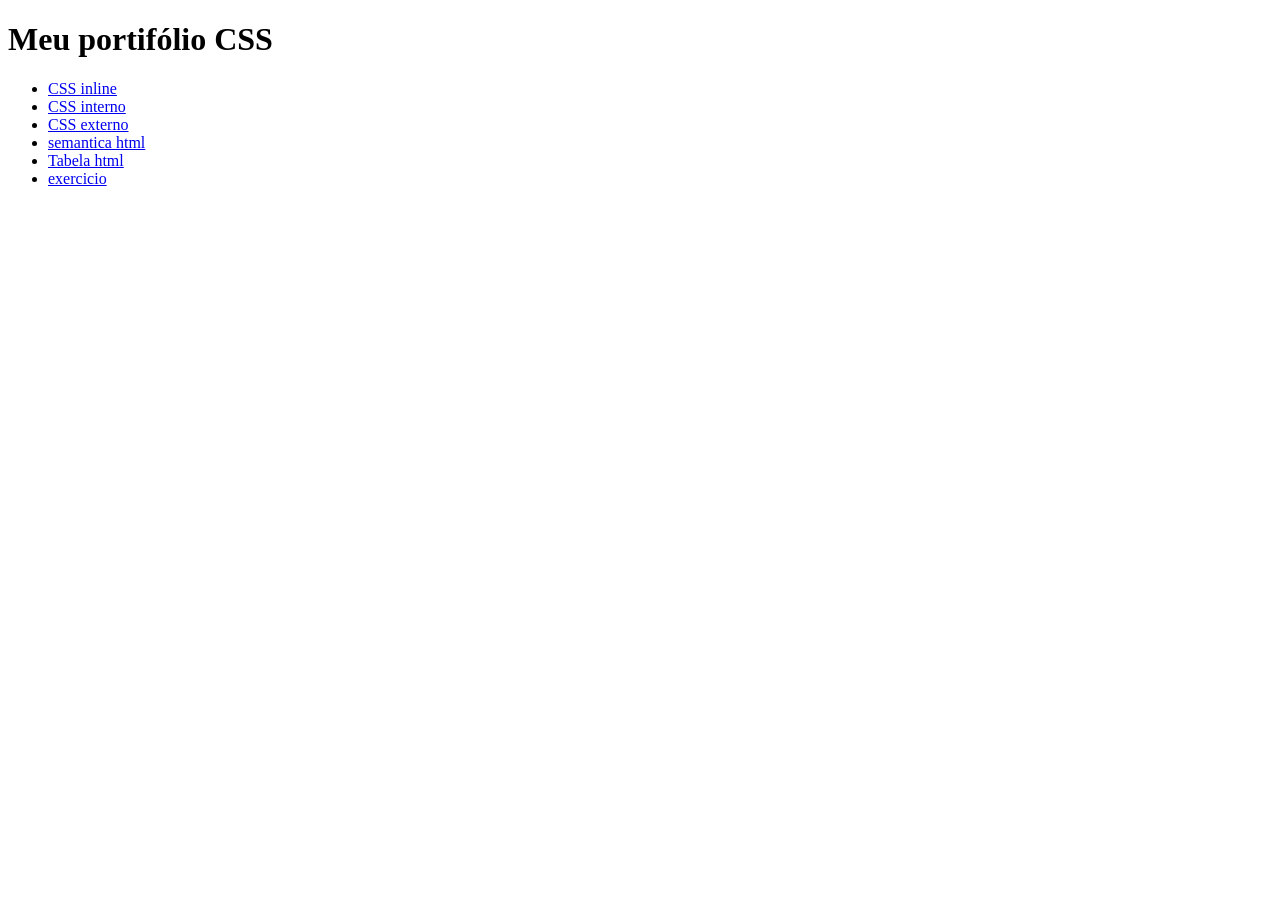
<file: index.html>
<!DOCTYPE html>
 <html lang="pt-BR">
  <head>
    <meta charset="UTF-8">
    <meta name="viewport" content="width=device-width, initial-scale=1.0">
    <title>Meu portfolio</title>
  </head>
  <body>
   <h1>Meu portifólio CSS</h1>
   <ul>
    <li><a href="html/css-inline/css_inline.html">CSS inline</a></li>
    <li><a href="html/css-interno/css_interno.html">CSS interno</a></li>
    <li><a href="html/css-externo/css_externo.html">CSS externo</a></li>
    <li><a href="html/semantico.html">semantica html</a></li>
    <li><a href="html/tabela.html">Tabela html</a></li>
    <li><a href="atividade_flex/atividade_flex.html">exercicio</a></li>
   </ul>
  </body>
 </html>
</file>
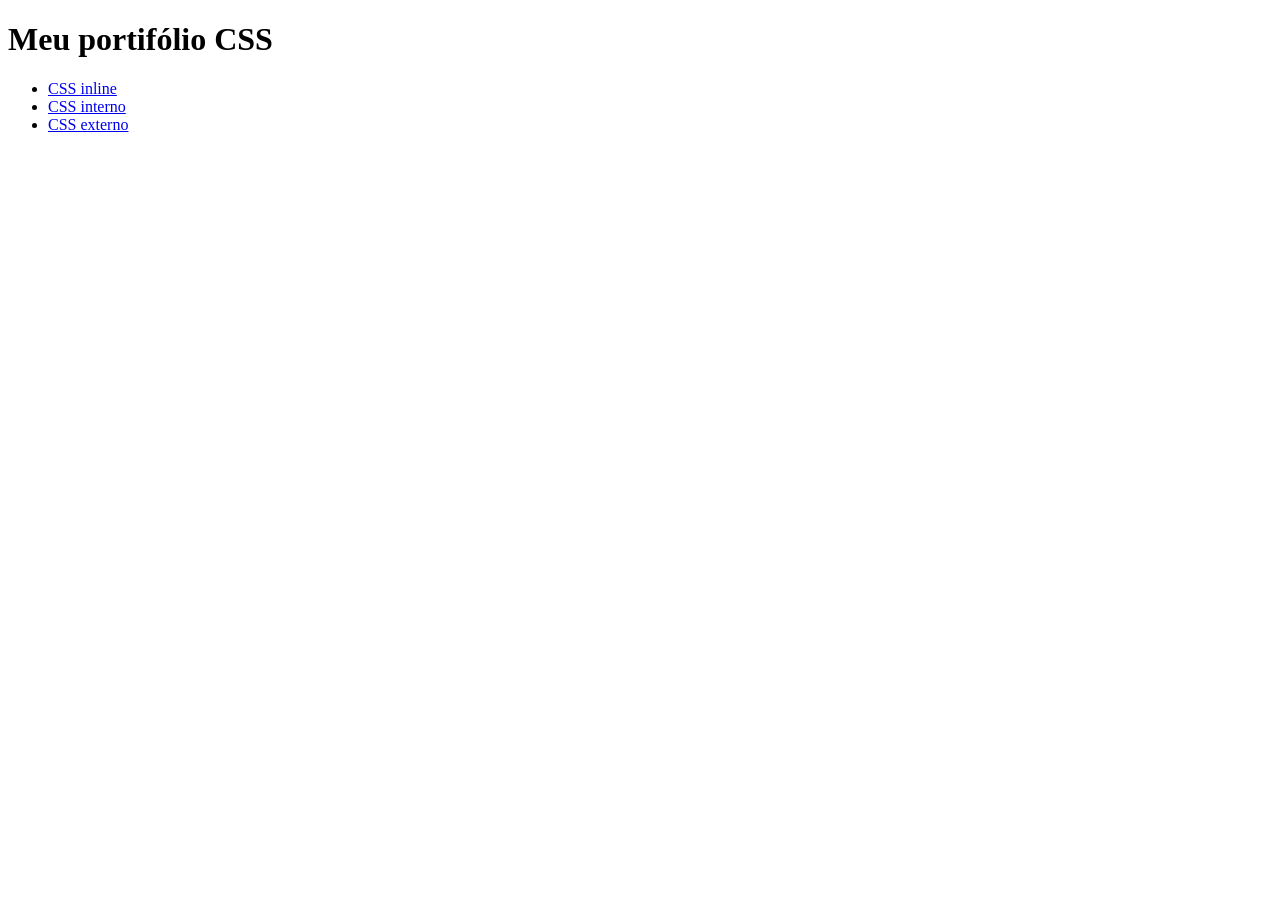
<file:  index.html>
<!DOCTYPE html>
 <html lang="pt-BR">
 <head>
    <meta charset="UTF-8">
    <meta name="viewport" content="width=device-width, initial-scale=1.0">
    <title>Meu portfolio</title>
 </head>
 <body>
    <h1>Meu portifólio CSS</h1>
   <ul>
    <li><a href="html/css-inline/css_inline.html">CSS inline</a></li>
   <li><a href="html/css-interno/css_interno.html">CSS interno</a></li>
   <li><a href="html/css-externo/css_externo.html">CSS externo</a></li>
   </ul>
 </body>
 </html>
</file>
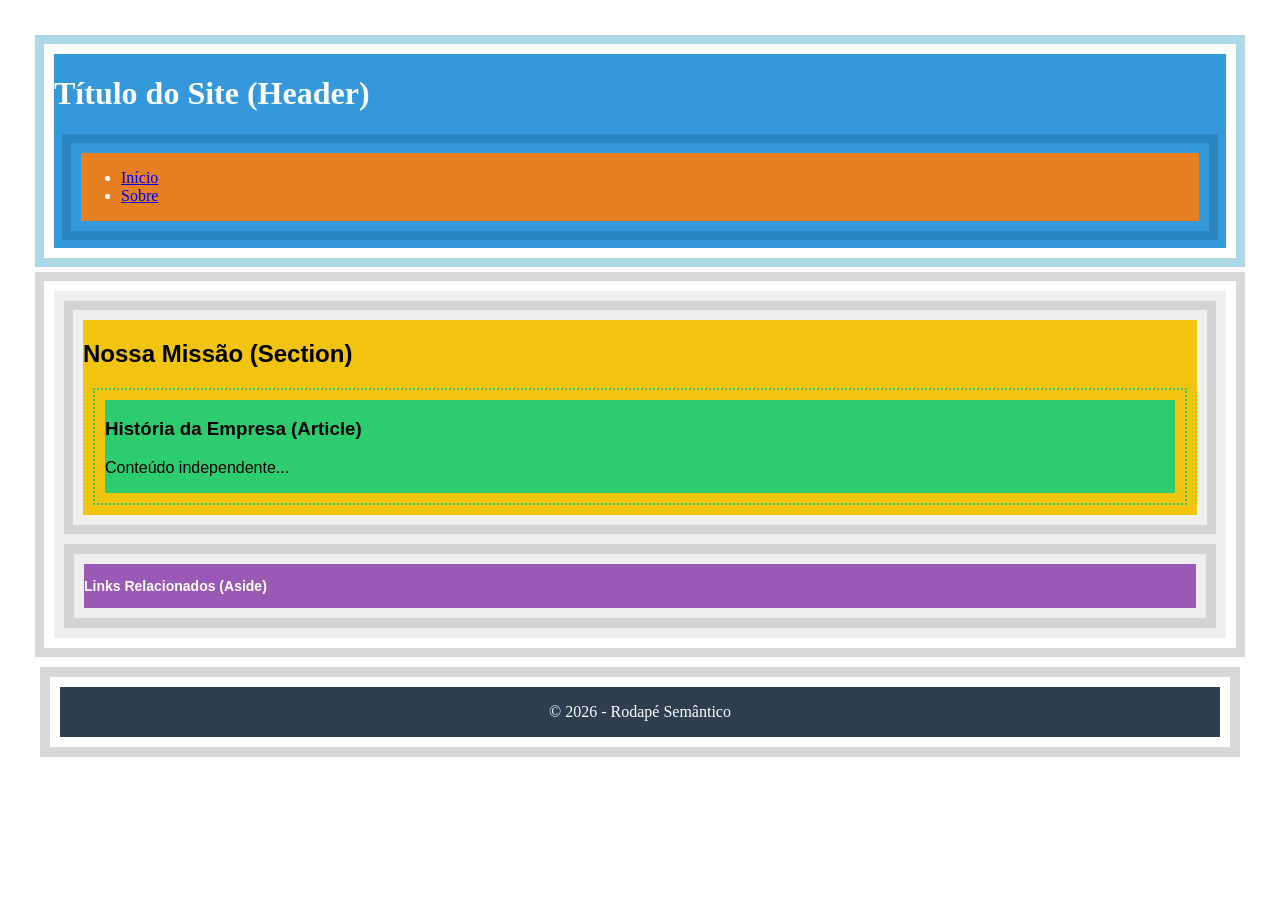
<file: html/semantico.html>
<!DOCTYPE html>
<html lang="pt-BR">
<head>
    <meta charset="UTF-8">
    <meta name="viewport" content="width=device-width, initial-scale=1.0">
    <title>Document</title>
    <link rel="stylesheet" href="../assets/css/semantica.css">
</head>
<body>
    <header>
        <h1>Título do Site (Header)</h1>
        <nav>
            <ul>
                <li><a href="#">Início</a></li>
                <li><a href="#">Sobre</a></li>
            </ul>
        </nav>
    </header>
    <main>
        <section>
            <h2>Nossa Missão (Section)</h2>
            <article>
                <h3>História da Empresa (Article)</h3>
                <p>Conteúdo independente...</p>
            </article>
        </section>
        <aside>
         <p> Links Relacionados (Aside)</p>   
        </aside>
    </main>
    <footer>
       <p> © 2026 - Rodapé Semântico</p> 
    </footer>
</body>
</html>
</file>
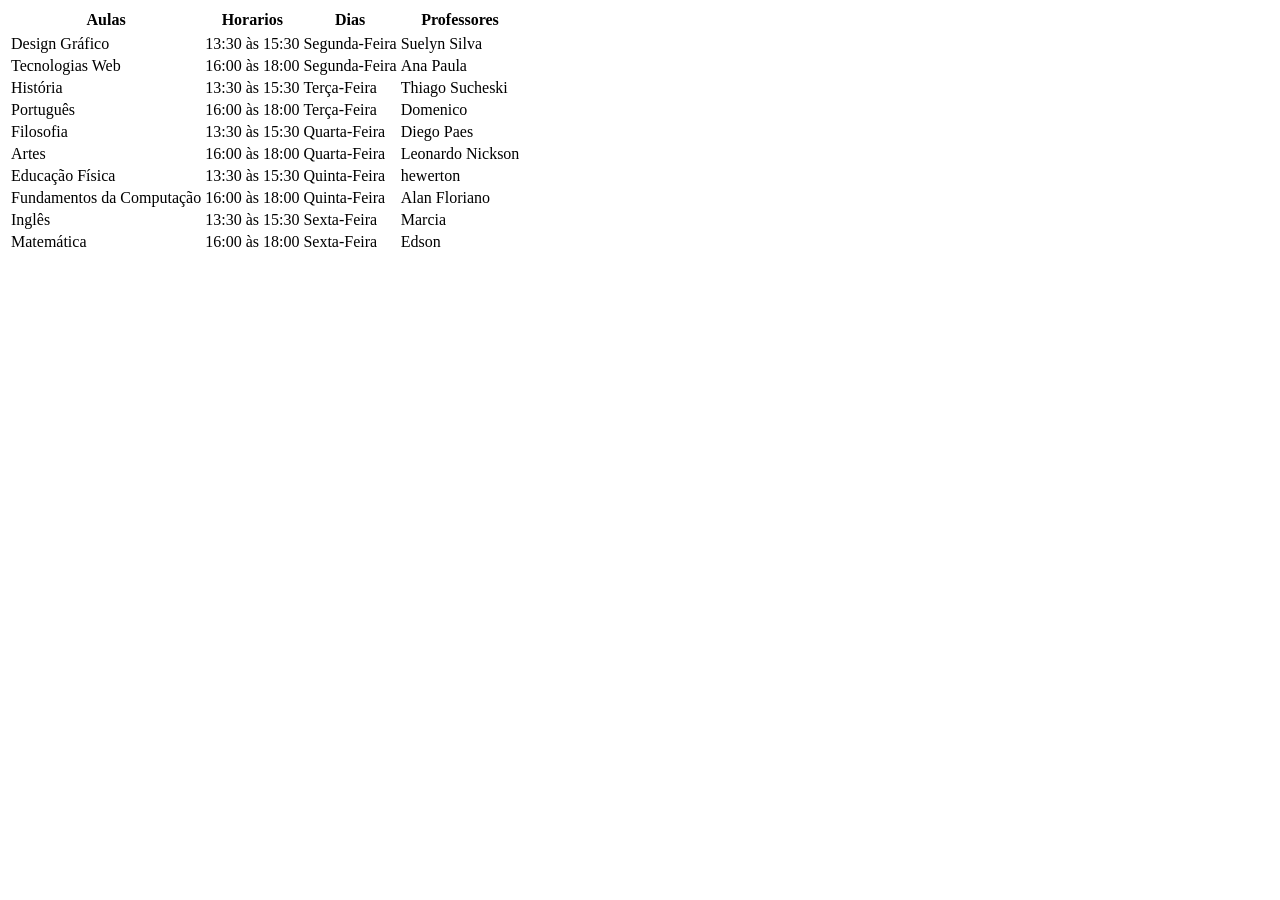
<file: html/tabela.html>
<!DOCTYPE html>
<html lang="pt-BR">
<head>
    <meta charset="UTF-8">
    <meta name="viewport" content="width=device-width, initial-scale=1.0">
    <title>Document</title>
</head>
<body>
    <table>
  <tr>
    <th>Aulas</th>
    <th>Horarios</th>
    <th>Dias</th>
    <th>Professores</th>
  </tr>
  <tr>
  </tr>
  <tr>
    <td>Design Gráfico</td>
    <td>13:30 às 15:30</td>
    <td>Segunda-Feira</td>
    <td>Suelyn Silva</td>
  </tr>
  <tr>
    <td>Tecnologias Web</td>
    <td>16:00 às 18:00</td>
    <td>Segunda-Feira</td>
    <td>Ana Paula</td>
  </tr>
  <tr>
    <td>História</td>
    <td>13:30 às 15:30</td>
    <td>Terça-Feira</td>
    <td>Thiago Sucheski</td>
  </tr>
  <tr>
    <td>Português</td>
    <td>16:00 às 18:00</td>
    <td>Terça-Feira</td>
    <td>Domenico</td>
  </tr>
  <tr>
    <td>Filosofia</td>
    <td>13:30 às 15:30</td>
    <td>Quarta-Feira</td>
    <td>Diego Paes</td>
  </tr>
  <tr>
    <td>Artes</td>
    <td>16:00 às 18:00</td>
    <td>Quarta-Feira</td>
    <td>Leonardo Nickson</td>
  </tr>
    <tr>
    <td>Educação Física</td>
    <td>13:30 às 15:30</td>
    <td>Quinta-Feira</td>
    <td>hewerton</td>
  </tr>
    <tr>
    <td>Fundamentos da Computação</td>
    <td>16:00 às 18:00</td>
    <td>Quinta-Feira</td>
    <td>Alan Floriano</td>
  </tr>
    <tr>
    <td>Inglês</td>
    <td>13:30 às 15:30</td>
    <td>Sexta-Feira</td>
    <td>Marcia</td>
  </tr>
    <tr>
    <td>Matemática</td>
    <td>16:00 às 18:00</td>
    <td>Sexta-Feira</td>
    <td>Edson</td>
  </tr>
</table>
</body>
</html>
</file>
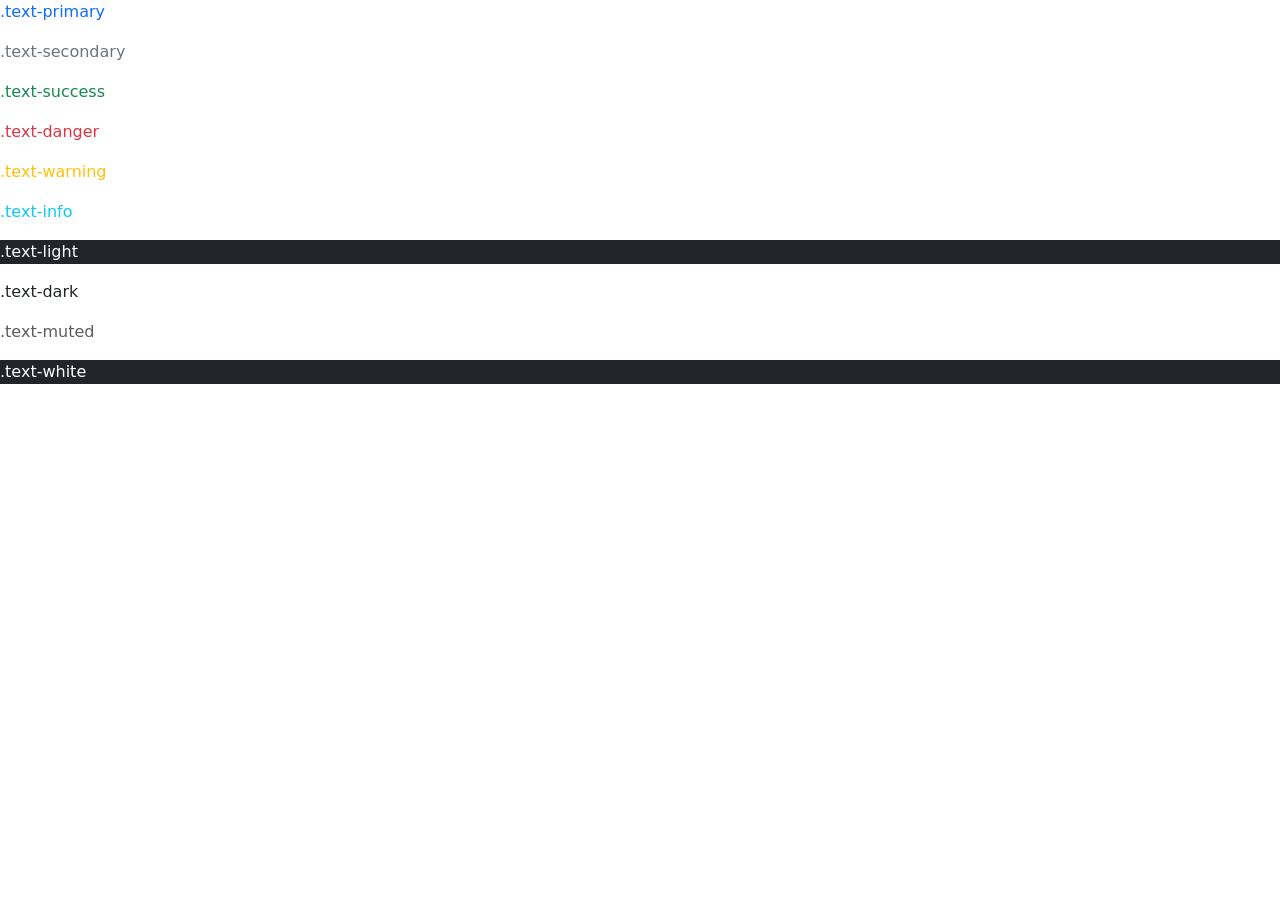
<file: html/bootstrap/intro_boostrap.html>
<!DOCTYPE html>
<html lang="pt-BR">
  <head>
    <meta charset="UTF-8">
    <meta name="viewport" content="width=device-width, initial-scale=1.0">
    <title>Document</title>
    <link href="https://cdn.jsdelivr.net/npm/bootstrap@5.3.8/dist/css/bootstrap.min.css" rel="stylesheet" integrity="sha384-sRIl4kxILFvY47J16cr9ZwB07vP4J8+LH7qKQnuqkuIAvNWLzeN8tE5YBujZqJLB" crossorigin="anonymous">
    <script src="https://cdn.jsdelivr.net/npm/bootstrap@5.3.8/dist/js/bootstrap.bundle.min.js" integrity="sha384-FKyoEForCGlyvwx9Hj09JcYn3nv7wiPVlz7YYwJrWVcXK/BmnVDxM+D2scQbITxI" crossorigin="anonymous"></script>
  </head>
  <body>
    <p class="text-primary">.text-primary</p>
    <p class="text-secondary">.text-secondary</p>
    <p class="text-success">.text-success</p>
    <p class="text-danger">.text-danger</p>
    <p class="text-warning">.text-warning</p>
    <p class="text-info">.text-info</p>
    <p class="text-light bg-dark">.text-light</p>
    <p class="text-dark">.text-dark</p>
    <p class="text-muted">.text-muted</p>
    <p class="text-white bg-dark">.text-white</p>
  </body>
</html>
</file>
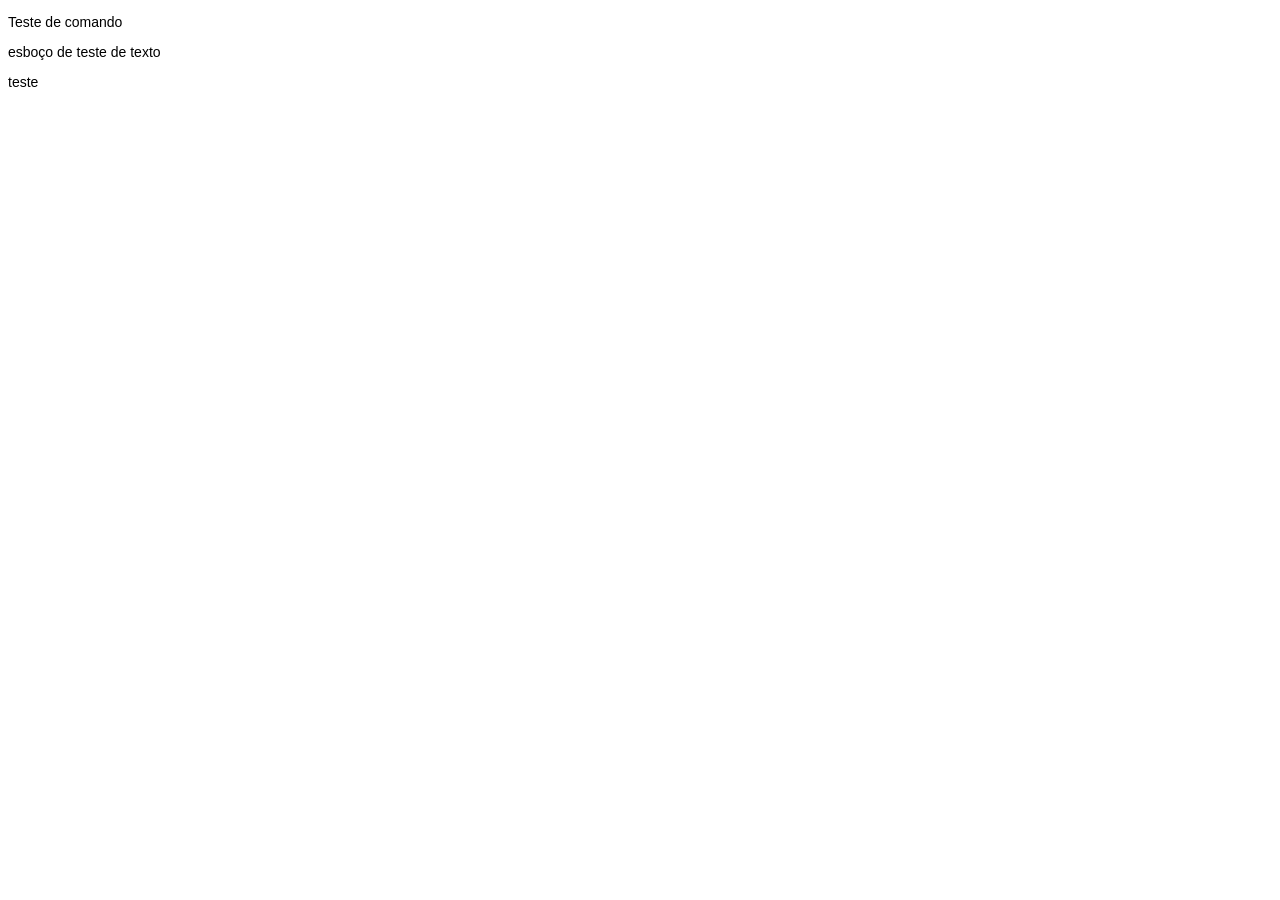
<file: html/css-externo/css_externo.html>
<!DOCTYPE html>
<html lang="pt-BR">
   <head>
    <meta charset="UTF-8">
    <meta name="viewport" content="width=device-width, initial-scale=1.0">
    <link rel="stylesheet" href="../../assets/css/style.css">
    <title>Document</title>
   </head>
   <body>
    <p>Teste de comando</p>
    <p>esboço de teste de texto</p>
    <p>teste</p>
   </body>
</html>
</file>
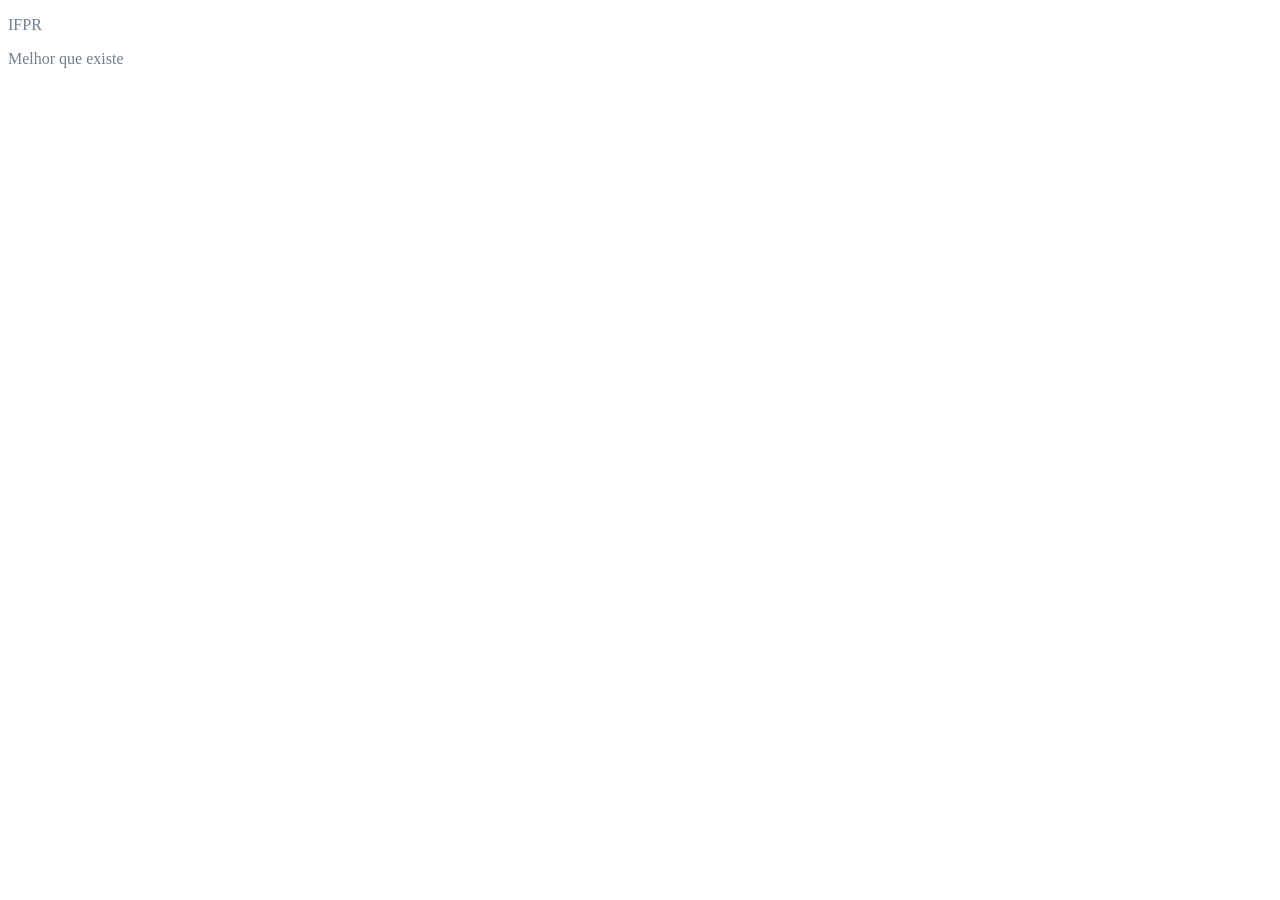
<file: html/css-interno/css_interno.html>
<!DOCTYPE html>
<html lang="pt-BR">
   <head>
    <style>body { color: slategray; font-size: 16px; }</style>
    <meta charset="UTF-8">
    <meta name="viewport" content="width=device-width, initial-scale=1.0">
    <title>Document</title>
   </head>
   <body>
    <p>IFPR</p>
    <p>Melhor que existe</p>
   </body>
</html>
</file>
<file: assets/css/style.css>
p { font-family: Arial, sans-serif; font-size: 14px; }
</file>
<file: assets/css/semantica.css>
body{
            background-color: rgb(255, 255, 255);
            padding: 10px;
            background-color: rgb(255, 255, 255);
            border: 10px solid rgb(255, 255, 255);
            margin:10px;
        }
        header {
            border: 9px solid lightblue;
            padding:10px;
            margin: 5px;
            background-color: #3498db;
            background-clip:content-box;
            color:white;
            margin: 5px;         
        }

        nav {
            background-color: #e67e22;
            padding: 10px;
            border: 9px solid #18679b60;
            background-clip: content-box;
            margin: 8px;
        }

        main{
           background-color: #f0eeee;
           padding: 10px;
           margin-bottom: 10px;
           border: 9px solid #c7c6c6a9;
           margin: 5px;
           background-clip:content-box;
        }
        section {
            background-color: #f1c40f;
            padding: 10px;
            margin: 5px;
            font-family: sans-serif;
            border: 9px solid #c7c6c6a9;
            margin: 10px;
            background-clip:content-box;
            color: #000;
        }

        article {
            background-color: #2ecc71;
            padding: 10px;
            color: #000;
            border: 1px solid #2ecc71;
            margin: 10px;
            background-clip:content-box;
            border: 2px dotted #2ecc71;
        }

        aside {
            background-color: #9b59b6;
            color: white;
            padding: 10px;
            font-size: 14px;
            font-weight: bold;
            font-family: sans-serif;
            border: 10px solid #c7c6c6a9;
            margin: 10px;
            background-clip:content-box;
            
        }
        footer {
            background-color: #2c3e50;
            color: white;
            text-align: center;
            padding: 10px;
            border: 10px solid #c7c6c6a9;
            margin: 10px;
            background-clip:content-box;
            
        }
</file>
